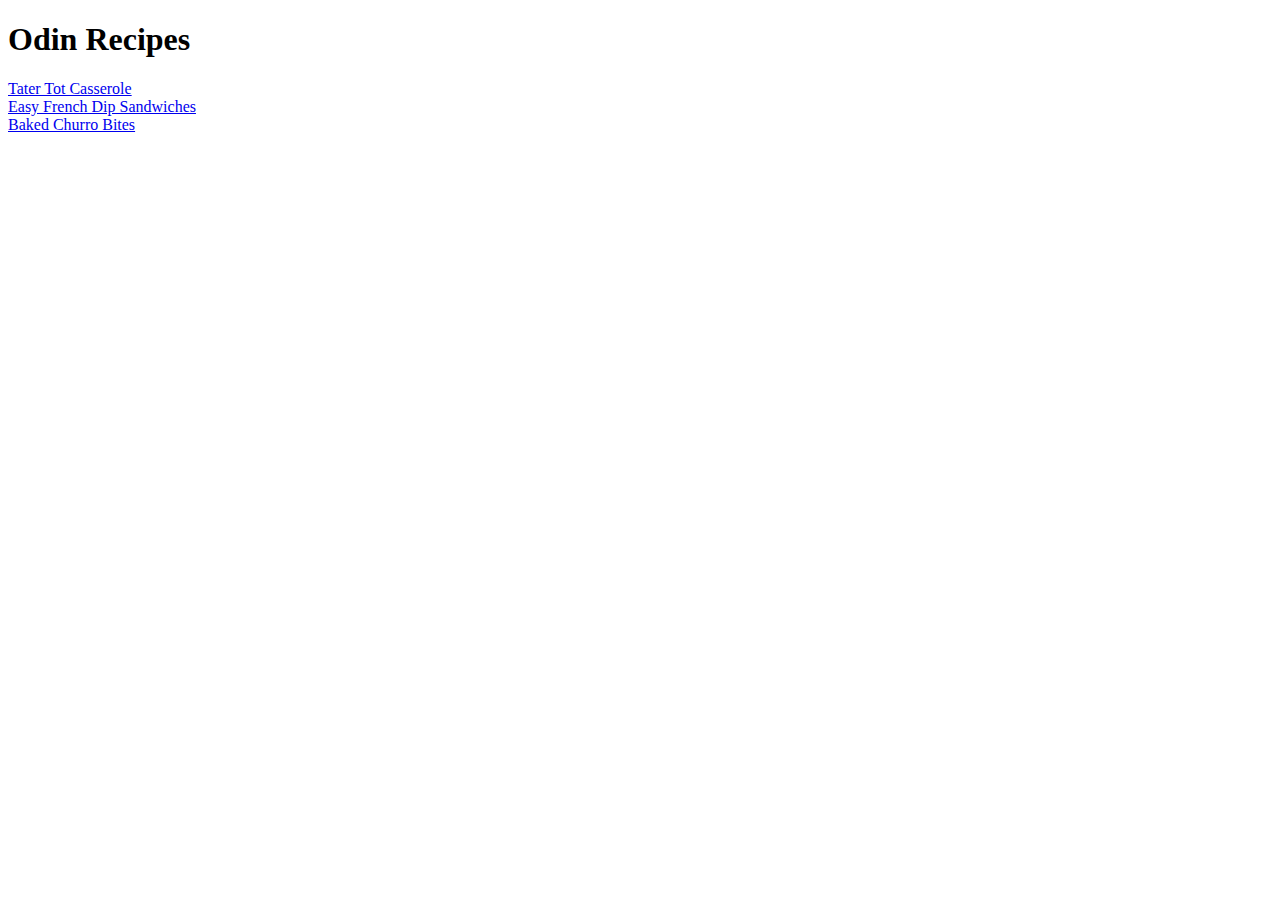
<file: index.html>
<!DOCTYPE html>
<html lang="en">
<head>
    <meta charset="UTF-8">
    <meta http-equiv="X-UA-Compatible" content="IE=edge">
    <meta name="viewport" content="width=device-width, initial-scale=1.0">
    <link rel="stylesheet" href="style.css">
    <title>Odin Project: Recipes</title>
</head>
<body>
    <h1>Odin Recipes</h1>
    <a href="recipes/casserole.html">Tater Tot Casserole</a>
    <a href="recipes/sandwich.html">Easy French Dip Sandwiches</a>
    <a href="recipes/churro.html">Baked Churro Bites</a>
</body>
</html>
</file>
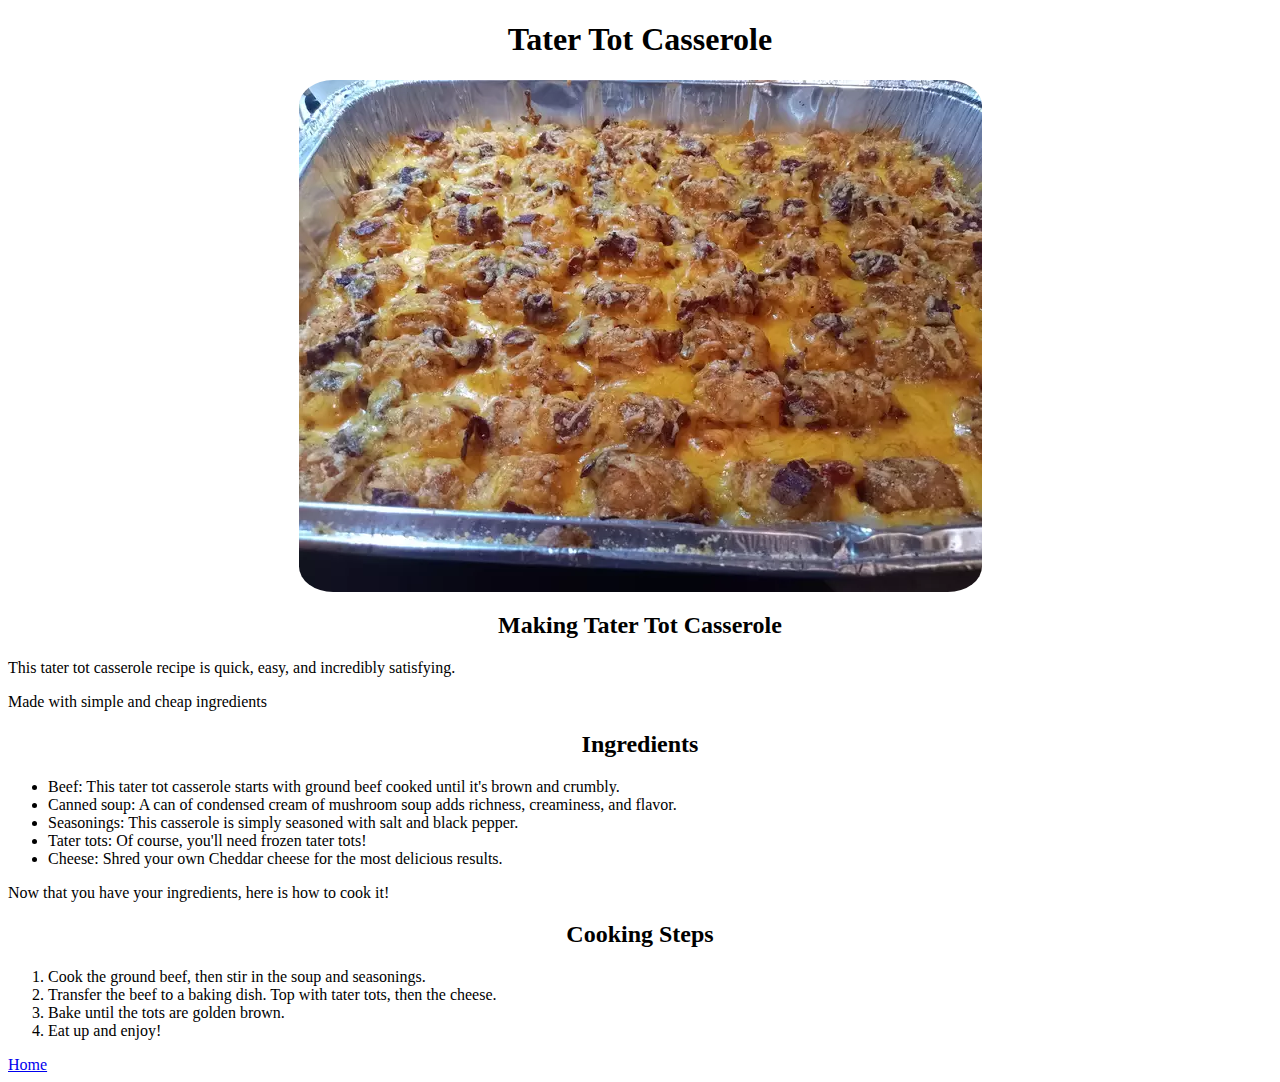
<file: recipes/casserole.html>
<!DOCTYPE html>
<html lang="en">
<head>
    <meta charset="UTF-8">
    <meta http-equiv="X-UA-Compatible" content="IE=edge">
    <meta name="viewport" content="width=device-width, initial-scale=1.0">
    <link rel="stylesheet" href="style.css">
    <title>Tater Tot Casserole</title>
</head>
<body>
    <h1> Tater Tot Casserole</h1>
    <img src="ttc.png" alt="Finished tater tot casserole dish">
    <h2>Making Tater Tot Casserole </h2>
    <p>This tater tot casserole recipe is quick, easy, and incredibly satisfying.</p>
    <p>Made with simple and cheap ingredients</p>
    <h2>Ingredients</h2>
    <ul>
        <li>Beef: This tater tot casserole starts with ground beef cooked until it's brown and crumbly.</li>
        <li>Canned soup: A can of condensed cream of mushroom soup adds richness, creaminess, and flavor.</li>
        <li>Seasonings: This casserole is simply seasoned with salt and black pepper.</li>
        <li>Tater tots: Of course, you'll need frozen tater tots!</li>
        <li>Cheese: Shred your own Cheddar cheese for the most delicious results.</li>
    </ul>
    <p>Now that you have your ingredients, here is how to cook it!</p>
    <h2>Cooking Steps</h2>
    <ol>
        <li>Cook the ground beef, then stir in the soup and seasonings.</li>
        <li>Transfer the beef to a baking dish. Top with tater tots, then the cheese.</li>
        <li>Bake until the tots are golden brown.</li>
        <li>Eat up and enjoy!</li>
    </ol>
</body>
<footer><a href="../index.html">Home</a></footer>
</html>
</file>
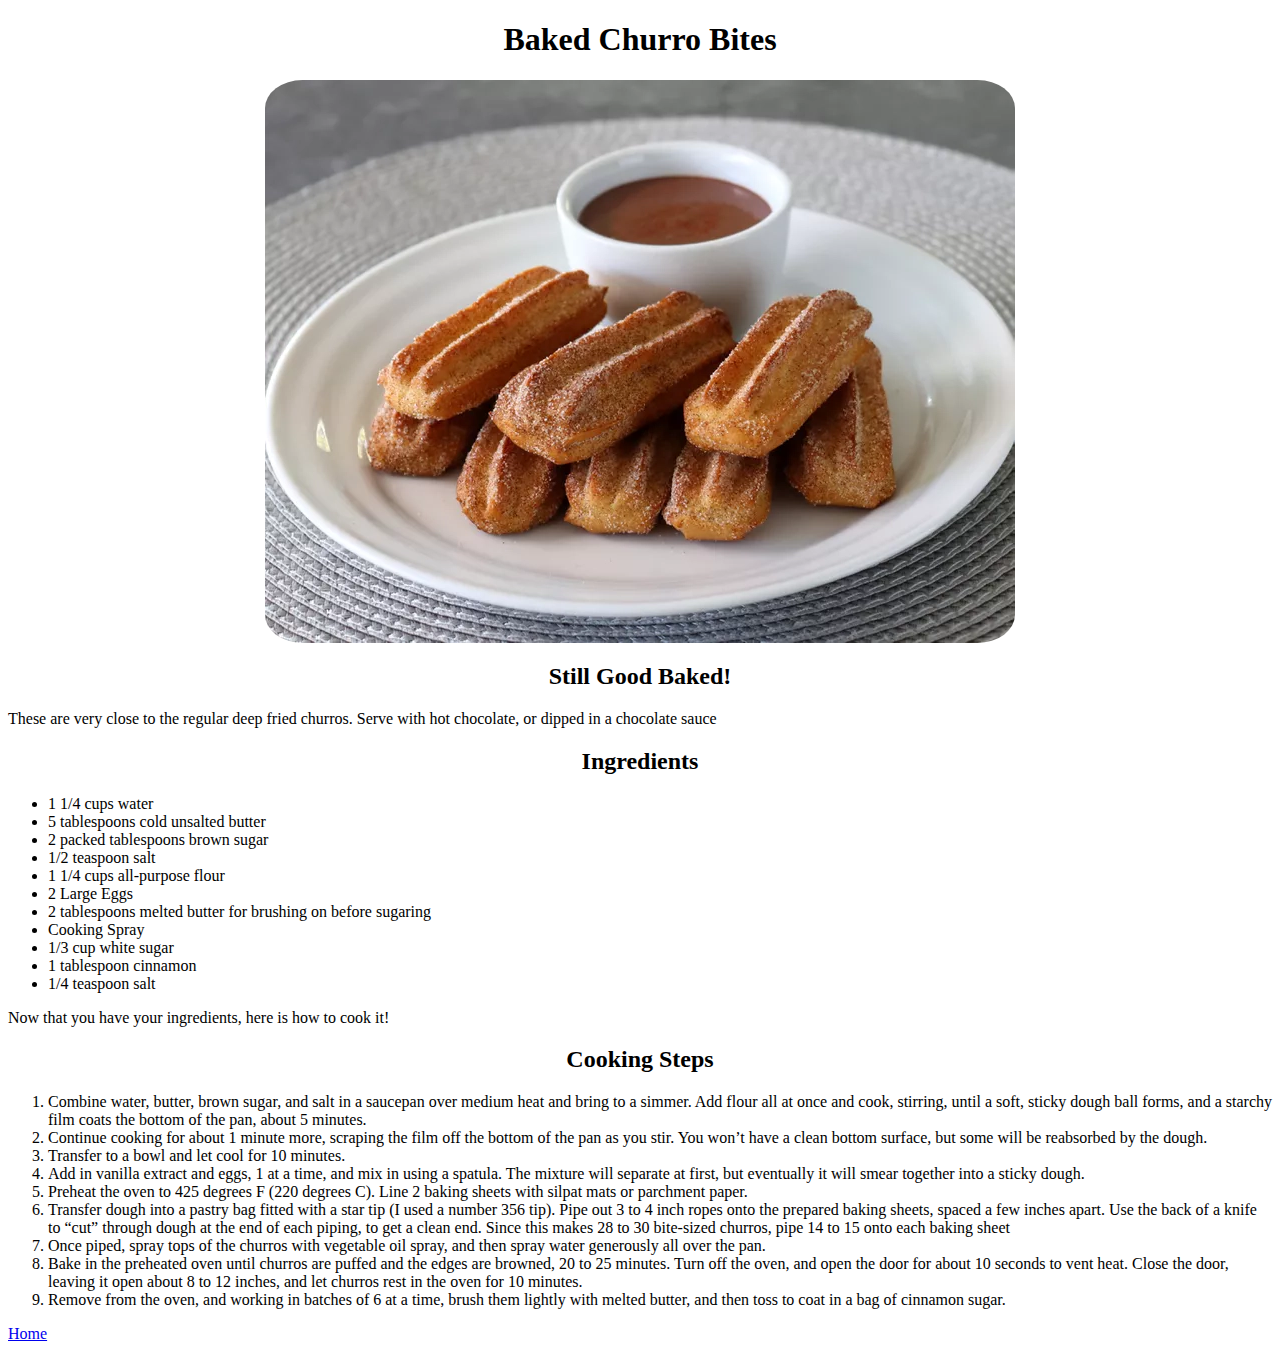
<file: recipes/churro.html>
<!DOCTYPE html>
<html lang="en">
<head>
    <meta charset="UTF-8">
    <meta http-equiv="X-UA-Compatible" content="IE=edge">
    <meta name="viewport" content="width=device-width, initial-scale=1.0">
    <link rel="stylesheet" href="style.css">
    <title>Baked Churro Bites</title>
</head>
<body>
    <h1>Baked Churro Bites</h1>
    <img src="chur.png" alt="Finished Baked Churros">
    <h2>Still Good Baked! </h2>
    <p>These are very close to the regular deep fried churros. Serve with hot chocolate, or dipped in a chocolate sauce</p>
    <h2>Ingredients</h2>
    <ul>
        <li>1 1/4 cups water</li>
        <li>5 tablespoons cold unsalted butter</li>
        <li>2 packed tablespoons brown sugar</li>
        <li>1/2 teaspoon salt</li>
        <li>1 1/4 cups all-purpose flour</li>
        <li>2 Large Eggs </li>
        <li>2 tablespoons melted butter for brushing on before sugaring</li>
        <li>Cooking Spray</li>
        <li>1/3 cup white sugar</li>
        <li>1 tablespoon cinnamon</li>
        <li>1/4 teaspoon salt</li>
    </ul>
    <p>Now that you have your ingredients, here is how to cook it!</p>
    <h2>Cooking Steps</h2>
    <ol>
        <li>Combine water, butter, brown sugar, and salt in a saucepan over medium heat and bring to a simmer. Add flour all at once and cook, stirring, until a soft, sticky dough ball forms, and a starchy film coats the bottom of the pan, about 5 minutes.</li>
        <li> Continue cooking for about 1 minute more, scraping the film off the bottom of the pan as you stir. You won’t have a clean bottom surface, but some will be reabsorbed by the dough. </li>
        <li>Transfer to a bowl and let cool for 10 minutes.</li>
        <li>Add in vanilla extract and eggs, 1 at a time, and mix in using a spatula. The mixture will separate at first, but eventually it will smear together into a sticky dough. </li>
        <li>Preheat the oven to 425 degrees F (220 degrees C). Line 2 baking sheets with silpat mats or parchment paper. </li>
        <li>Transfer dough into a pastry bag fitted with a star tip (I used a number 356 tip). Pipe out 3 to 4 inch ropes onto the prepared baking sheets, spaced a few inches apart. Use the back of a knife to “cut” through dough at the end of each piping, to get a clean end. Since this makes 28 to 30 bite-sized churros, pipe 14 to 15 onto each baking sheet</li>
        <li>Once piped, spray tops of the churros with vegetable oil spray, and then spray water generously all over the pan. </li>
        <li>Bake in the preheated oven until churros are puffed and the edges are browned, 20 to 25 minutes. Turn off the oven, and open the door for about 10 seconds to vent heat. Close the door, leaving it open about 8 to 12 inches, and let churros rest in the oven for 10 minutes. </li>
        <li>Remove from the oven, and working in batches of 6 at a time, brush them lightly with melted butter, and then toss to coat in a bag of cinnamon sugar. </li>
    </ol>
</body>
<footer><a href="../index.html">Home</a></footer>
</html>
</file>
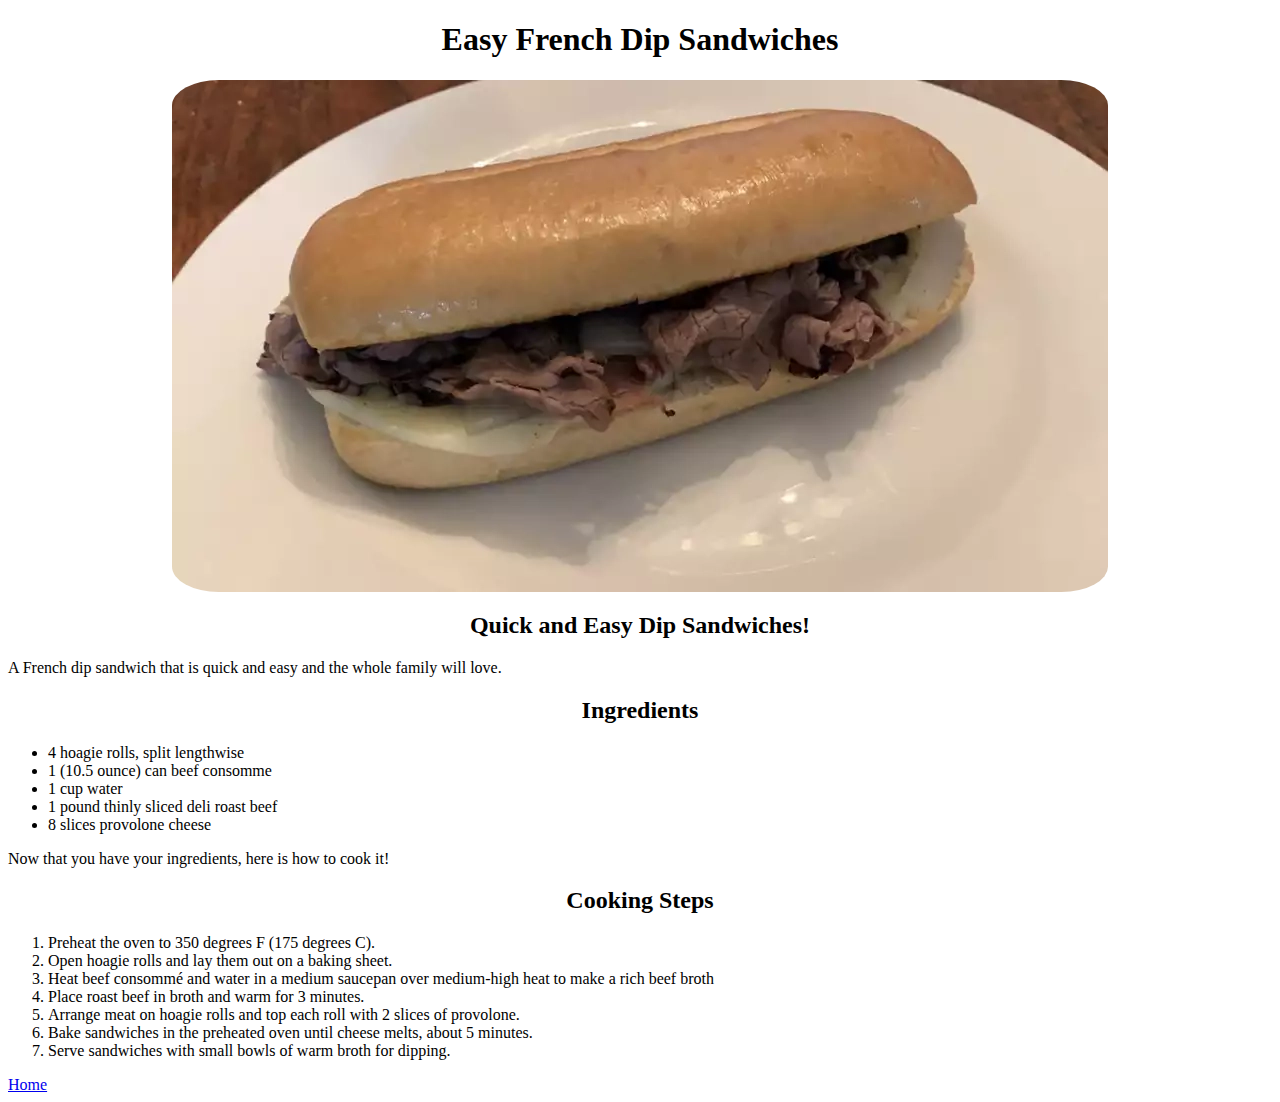
<file: recipes/sandwich.html>
<!DOCTYPE html>
<html lang="en">
<head>
    <meta charset="UTF-8">
    <meta http-equiv="X-UA-Compatible" content="IE=edge">
    <meta name="viewport" content="width=device-width, initial-scale=1.0">
    <link rel="stylesheet" href="style.css">
    <title>French Dip Sandwiches</title>
</head>
<body>
    <h1> Easy French Dip Sandwiches</h1>
    <img src="sand.png" alt="Finished French Dip Sandwiches">
    <h2>Quick and Easy Dip Sandwiches! </h2>
    <p>A French dip sandwich that is quick and easy and the whole family will love.</p>
    <h2>Ingredients</h2>
    <ul>
        <li>4 hoagie rolls, split lengthwise </li>
        <li>1 (10.5 ounce) can beef consomme </li>
        <li>1 cup water</li>
        <li>1 pound thinly sliced deli roast beef </li>
        <li>8 slices provolone cheese</li>
    </ul>
    <p>Now that you have your ingredients, here is how to cook it!</p>
    <h2>Cooking Steps</h2>
    <ol>
        <li>Preheat the oven to 350 degrees F (175 degrees C).</li>
        <li>Open hoagie rolls and lay them out on a baking sheet. </li>
        <li>Heat beef consommé and water in a medium saucepan over medium-high heat to make a rich beef broth</li>
        <li>Place roast beef in broth and warm for 3 minutes. </li>
        <li>Arrange meat on hoagie rolls and top each roll with 2 slices of provolone. </li>
        <li>Bake sandwiches in the preheated oven until cheese melts, about 5 minutes. </li>
        <li>Serve sandwiches with small bowls of warm broth for dipping. </li>
    </ol>
</body>
<footer><a href="../index.html">Home</a></footer>
</html>
</file>
<file: style.css>
a {
    display: block;
}
</file>
<file: recipes/style.css>
img {
    display: block;
    margin-left: auto;
    margin-right: auto;
    border-radius: 5%;
}
h1, h2 {
    text-align: center;
}
li {
    align-items: center;
}
</file>
